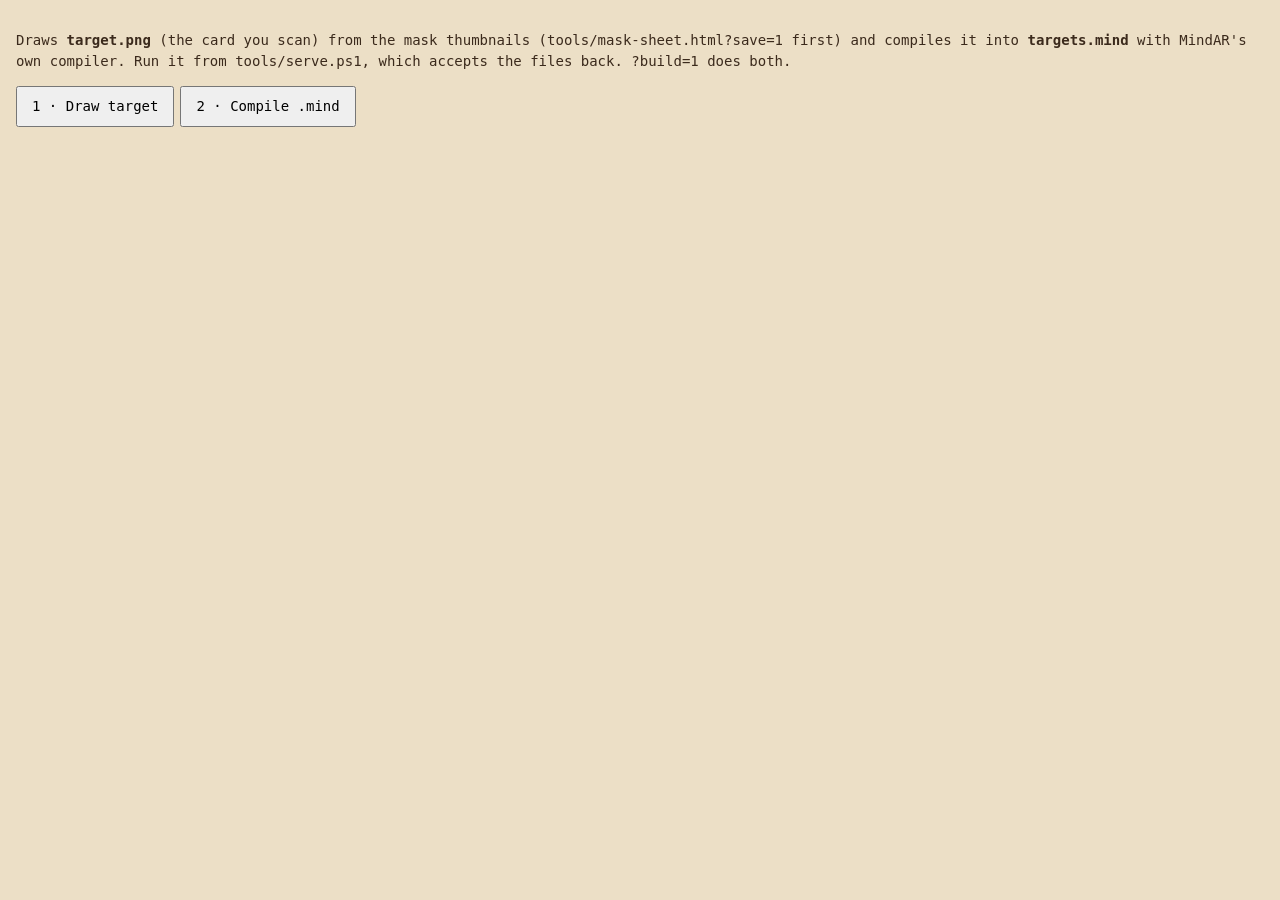
<file: tools/make-target.html>
<!doctype html>
<html lang="en"><head><meta charset="utf-8"><meta name="viewport" content="width=device-width,initial-scale=1">
<title>Noh and Kyogen Masks target maker</title>
<style>
  body{margin:0;padding:16px;background:#ecdfc6;color:#3b2a1c;font:14px/1.5 ui-monospace,Consolas,monospace}
  img,canvas{max-width:100%;box-shadow:0 0 0 1px #8c7457;display:block;margin:10px 0}
  button{font:inherit;padding:8px 14px;margin-right:6px}
  #log{white-space:pre-wrap}
</style></head>
<body>
<p>Draws <b>target.png</b> (the card you scan) from the mask thumbnails (<code>tools/mask-sheet.html?save=1</code> first) and compiles it into
<b>targets.mind</b> with MindAR's own compiler. Run it from <code>tools/serve.ps1</code>, which accepts the files back. <code>?build=1</code> does both.</p>
<button id="draw">1 · Draw target</button><button id="compile">2 · Compile .mind</button>
<div id="log"></div>
<div id="out"></div>
<script type="module">
import { MASKS } from '../js/data.js';

const W = 1500, H = 1000;
const log = (t) => { document.getElementById('log').textContent += t + '\n'; };
const out = document.getElementById('out');
function rng(seed){ let s = seed >>> 0 || 1; return () => { s ^= s << 13; s ^= s >>> 17; s ^= s << 5; return (s >>> 0) / 4294967296; }; }
const load = (src) => new Promise((ok, fail) => { const i = new Image(); i.onload = () => ok(i); i.onerror = fail; i.src = src; });

async function draw(){
  await document.fonts.load('900 40px "Yu Gothic"').catch(() => {});
  const c = document.createElement('canvas'); c.width = W; c.height = H;
  const g = c.getContext('2d');
  const r = rng(2027);
  g.fillStyle = '#f1e5cc'; g.fillRect(0, 0, W, H);
  // paper fibres and ink speckle: dense, non-repeating texture is what the tracker locks onto
  for (let i = 0; i < 2600; i++){
    const x = r() * W, y = r() * H, a = r() * 6.28, l = 3 + r() * 14;
    g.strokeStyle = `rgba(140,116,87,${0.12 + r() * 0.25})`; g.lineWidth = 0.6 + r();
    g.beginPath(); g.moveTo(x, y); g.lineTo(x + Math.cos(a) * l, y + Math.sin(a) * l); g.stroke();
  }
  for (let i = 0; i < 900; i++){ g.fillStyle = `rgba(59,42,28,${0.2 + r() * 0.5})`; g.beginPath(); g.arc(r() * W, r() * H, 0.6 + r() * 1.8, 0, 6.28); g.fill(); }
  // Anatomy plate frame and ruler
  g.strokeStyle = '#3b2a1c'; g.lineWidth = 4; g.strokeRect(22, 22, W - 44, H - 44);
  g.strokeStyle = '#8c7457'; g.lineWidth = 1.5; g.strokeRect(34, 34, W - 68, H - 68);
  g.fillStyle = '#5b4630'; g.font = '13px Consolas,monospace';
  for (let x = 40, n = 0; x < W - 40; x += 12, n++){
    const major = n % 5 === 0; g.strokeStyle = '#3b2a1c'; g.lineWidth = major ? 2 : 1;
    g.beginPath(); g.moveTo(x, 34); g.lineTo(x, 34 + (major ? 16 : 8)); g.stroke();
    if (n % 10 === 0) g.fillText(String(n), x + 3, 64);
  }
  for (let y = 40, n = 0; y < H - 40; y += 12, n++){
    const major = n % 5 === 0; g.lineWidth = major ? 2 : 1;
    g.beginPath(); g.moveTo(34, y); g.lineTo(34 + (major ? 16 : 8), y); g.stroke();
  }
  for (const [x, y] of [[44, 44], [W - 44, 44], [44, H - 44], [W - 44, H - 44]]){ g.fillStyle = '#d2bd98'; g.beginPath(); g.arc(x, y, 5, 0, 6.28); g.fill(); g.lineWidth = 1.5; g.stroke(); }
  // title block
  g.fillStyle = '#2b1e13'; g.font = '700 70px Georgia,"Times New Roman",serif'; g.fillText('NOH & KYOGEN', 80, 150);
  g.fillStyle = '#b5452f'; g.font = 'italic 700 112px Georgia,"Times New Roman",serif'; g.fillText('Masks', 84, 270);
  g.fillStyle = '#5b4630'; g.font = '22px Consolas,monospace'; g.fillText('FIG. 01 · SCAN ME TO WEAR A MASK · 能・狂言', 84, 330);
  // big seal
  g.save(); g.translate(740, 210); g.rotate(-0.22);
  g.strokeStyle = '#b5452f'; g.lineWidth = 8; g.beginPath(); g.arc(0, 0, 78, 0, 6.28); g.stroke();
  g.fillStyle = '#b5452f'; g.font = '900 84px "Yu Gothic","Meiryo",sans-serif'; g.textAlign = 'center'; g.fillText('能', 0, 30);
  g.restore(); g.textAlign = 'left';
  // the eight masks, skewed and scattered, each with its label plate
  const spots = [[70, 400, 250, -7], [330, 420, 230, 5], [570, 380, 250, -3], [830, 70, 260, 6], [1110, 90, 250, -9], [830, 420, 240, -5], [1090, 410, 270, 8], [560, 650, 240, 11]];
  for (let i = 0; i < MASKS.length; i++){
    const m = MASKS[i], [x, y, s, rot] = spots[i];
    const img = await load(`../assets/thumbs/${m.id}.png?${Date.now()}`);
    g.save(); g.translate(x + s / 2, y + s / 2); g.rotate(rot * Math.PI / 180);
    g.drawImage(img, -s / 2, -s / 2, s, s);
    g.fillStyle = '#3b2a1c'; g.font = '700 17px Consolas,monospace'; g.textAlign = 'center';
    g.fillText(`${String(i + 1).padStart(2, '0')} ${m.name.toUpperCase()}`, 0, s / 2 + 8);
    g.fillStyle = '#8c7457'; g.font = '17px "Yu Gothic","Meiryo",sans-serif'; g.fillText(m.jp, 0, s / 2 + 30);
    g.restore();
  }
  // vertical kana down the right edge
  g.fillStyle = '#3b2a1c'; g.font = '900 96px "Yu Gothic","Meiryo",sans-serif'; g.textAlign = 'center';
  ['の', 'う', 'め', 'ん'].forEach((ch, i) => g.fillText(ch, 1405, 520 + i * 110));
  g.strokeStyle = '#b5452f'; g.lineWidth = 3; g.strokeRect(1350, 430, 110, 460);
  // the roles, bottom left, as fine print
  g.textAlign = 'left'; g.font = '16px Consolas,monospace';
  MASKS.forEach((m, i) => { g.fillStyle = i % 3 ? '#5b4630' : '#b5452f'; g.fillText(`${String(i + 1).padStart(2, '0')} ${m.role.toUpperCase()}`, 86 + (i % 2) * 235, 790 + (i >> 1) * 42); });
  const blob = await new Promise((ok) => c.toBlob(ok, 'image/png'));
  out.innerHTML = '';
  const shown = new Image(); shown.src = URL.createObjectURL(blob); out.appendChild(shown);
  const res = await fetch('/__save?name=target.png', { method: 'POST', body: blob });
  log(`target.png: ${res.ok ? 'saved' : 'save failed'} (${(blob.size / 1024).toFixed(0)} KB)`);
}

async function compile(){
  log('loading MindAR compiler…');
  await import('https://cdn.jsdelivr.net/npm/mind-ar@1.2.5/dist/mindar-image.prod.js');
  const img = new Image();
  img.src = '../' + (new URLSearchParams(location.search).get('src') || 'target.jpg') + '?' + Date.now();
  await new Promise((ok, fail) => { if (img.complete && img.naturalWidth) ok(); else { img.onload = ok; img.onerror = fail; } }); // decode() stalls in a hidden tab
  const compiler = new window.MINDAR.IMAGE.Compiler();
  let last = -10;
  const data = await compiler.compileImageTargets([img], (p) => { if (p - last >= 10){ last = p; log(`compiling ${p.toFixed(0)}%`); } });
  const t = data[0];
  log(`detection points: ${t.matchingData.reduce((n, l) => n + l.maximaPoints.length + l.minimaPoints.length, 0)} over ${t.matchingData.length} scales; tracking points: ${t.trackingData.reduce((n, l) => n + l.points.length, 0)}`);
  const buf = await compiler.exportData();
  const res = await fetch('/__save?name=targets.mind', { method: 'POST', body: new Blob([buf]) });
  log(`targets.mind: ${res.ok ? 'saved' : 'save failed'}`);
  window.__done = true;
}

document.getElementById('draw').onclick = draw;
document.getElementById('compile').onclick = compile;
if (new URLSearchParams(location.search).has('build')) draw().then(compile).catch((e) => { log('ERROR ' + e); window.__done = 'error'; });
</script>
</body></html>
</file>
